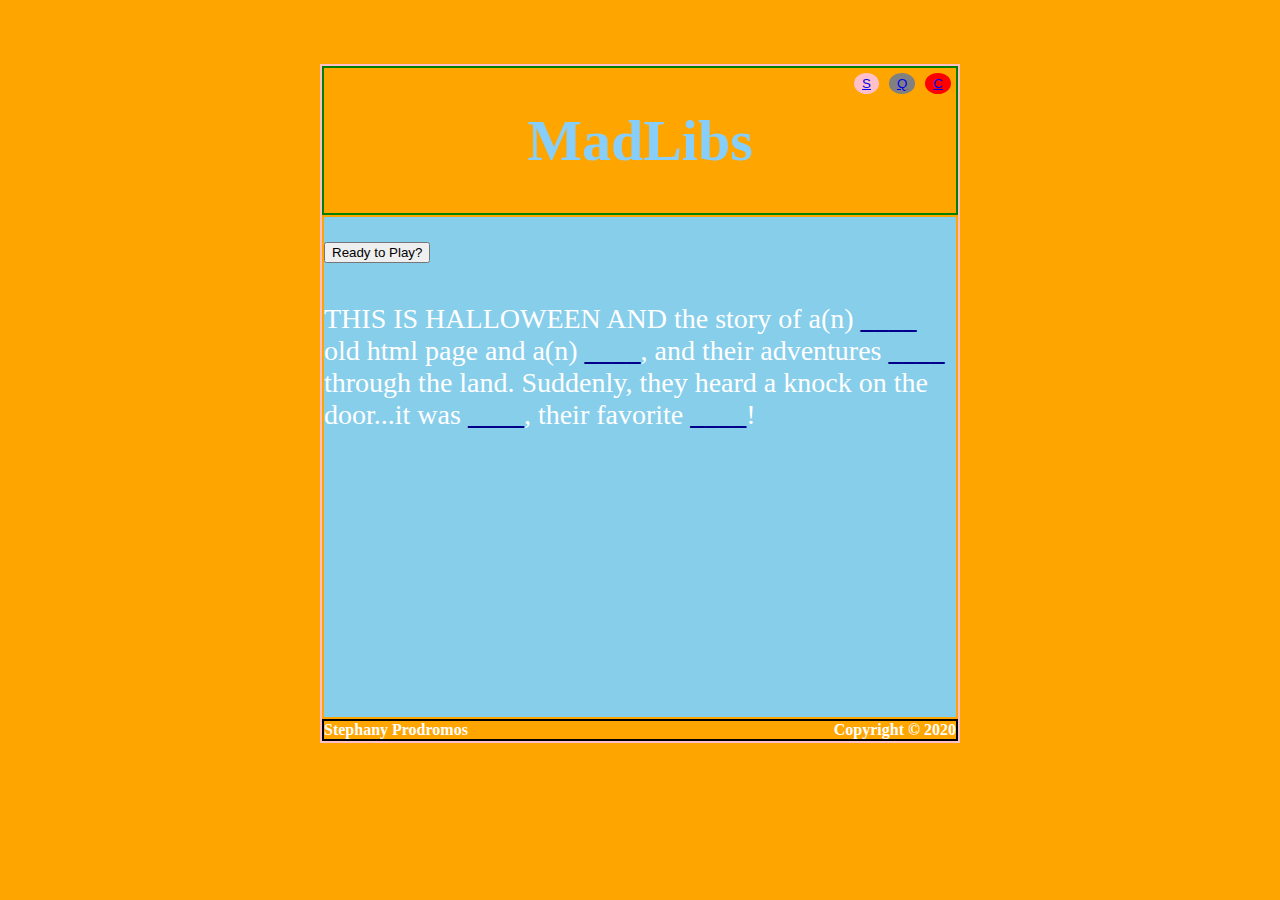
<file: halloween/halloween.html>
<!DOCTYPE html>
<html>
    <head>
        <title>MadLibs Halloween</title>
        <!---Bootstrap--->
        <link rel="stylesheet" href="https://maxcdn.bootstrapcdn.com/bootstrap/4.0.0-beta.2/css/bootstrap.min.css" integrity="sha384-PsH8R72JQ3SOdhVi3uxftmaW6Vc51MKb0q5P2rRUpPvrszuE4W1povHYgTpBfshb" crossorigin="anonymous">
        <link rel="stylesheet" href="halloween.css">
    </head>
    <body>
        <header>
            <span>
                <!--should have: christmas, quarantine, summer-->
                <!--external button 1: christmas -->
                <button type="button" class="christmas-button"><a href="../christmas/christmas.html">C</a></button>
                <!--external button 2: quarantine -->
                <button type="button" class="quarantine-button"><a href="../quarantine/quarantine.html">Q</a></button>
                <!--external button 3: summer -->
                <button type="button" class="summer-button"><a href="../summer/summer.html">S</a></button>
            </span>
            <h1>MadLibs</h1>
        </header>

        <main>
            <div class="text-center">
                <button type="button" class="btn btn-warning" onclick="loadHalloween()">Ready to Play?</button>
            </div>
            
            <div id="story">THIS IS HALLOWEEN AND the story of a(n) <span id="adjective">____</span> old html page and a(n) <span id="noun">____</span>, and their adventures <span id="verb">____</span> through the land. Suddenly, they heard a knock on the door...it was <span id="name">____</span>, their favorite <span id="occ">____</span>!</div>
        </main>
        
        <footer>
            <span id="authorName">Stephany Prodromos</span>
            <span id="copyright">Copyright &copy; 2020</span>
        </footer>

        <script src="halloween.js"></script>
    </body>
</html>
</file>
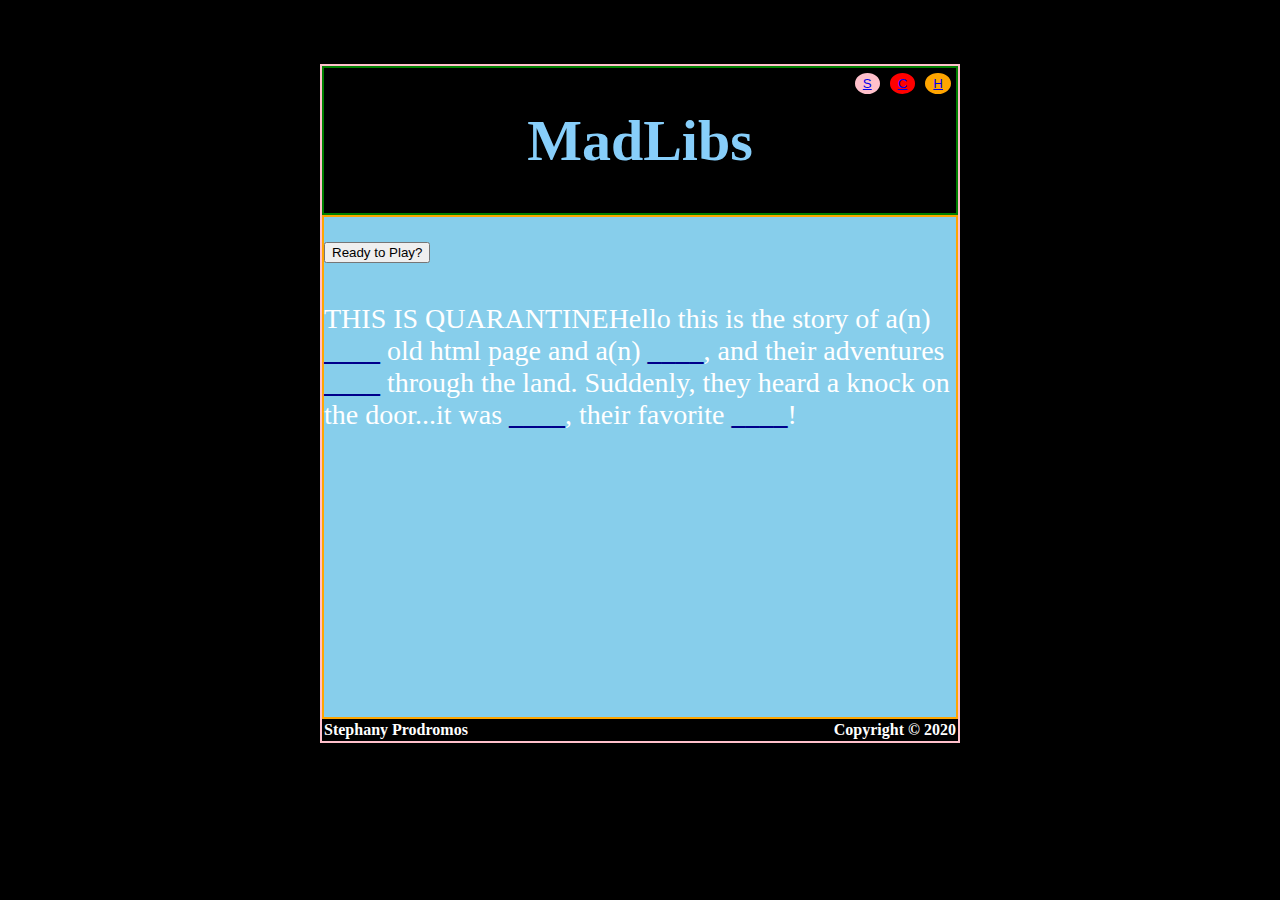
<file: quarantine/quarantine.html>
<!DOCTYPE html>
<html>
    <head>
        <title>MadLibs Quarantine</title>
        <!---Bootstrap--->
        <link rel="stylesheet" href="https://maxcdn.bootstrapcdn.com/bootstrap/4.0.0-beta.2/css/bootstrap.min.css" integrity="sha384-PsH8R72JQ3SOdhVi3uxftmaW6Vc51MKb0q5P2rRUpPvrszuE4W1povHYgTpBfshb" crossorigin="anonymous">
        <link rel="stylesheet" href="quarantine.css">
    </head>
    <body>
        <header>
            <span>
                <!--should have: halloween, christmas, summer-->
                <!--external button 1: halloween -->
                <button type="button" class="halloween-button"><a href="../halloween/halloween.html">H</a></button>
                <!--external button 2: christmas -->
                <button type="button" class="christmas-button"><a href="../christmas/christmas.html">C</a></button>
                <!--external button 3: summer -->
                <button type="button" class="summer-button"><a href="../summer/summer.html">S</a></button>
            </span>
            <h1>MadLibs</h1>
        </header>
        
        <main>
            <div class="text-center">
                <button type="button" class="btn btn-primary" onclick="loadQuarantine()">Ready to Play?</button>
            </div>
            
            <div id="story">THIS IS QUARANTINEHello this is the story of a(n) <span id="adjective">____</span> old html page and a(n) <span id="noun">____</span>, and their adventures <span id="verb">____</span> through the land. Suddenly, they heard a knock on the door...it was <span id="name">____</span>, their favorite <span id="occ">____</span>!</div>
        </main>
        
        <footer>
            <span id="authorName">Stephany Prodromos</span>
            <span id="copyright">Copyright &copy; 2020</span>
        </footer>

        <script src="quarantine.js"></script>
    </body>
</html>
</file>
<file: halloween/halloween.css>
body {
    border: 2px solid pink;
    /* add border radius to final border? */
    margin-left: 25%;
    margin-right: 25%;
    margin-top: 5%;
    background-color: orange;
}

header {
    border: 2px solid green;
    text-align: center;
    color: lightskyblue;
}

h1 {
    font-size: 58px;
}

/*external button 1*/
.christmas-button {
    background-color: red;
    border: 2px solid red;
    border-radius: 50%;
    margin: 5px;
    float: right;
}

/*external button 2*/
.quarantine-button {
    background-color: grey;
    border: 2px solid grey;
    border-radius: 50%;
    margin: 5px;
    float: right;
}

/*external button 3*/
.summer-button {
    background-color: pink;
    border: 2px solid pink;
    border-radius: 50%;
    margin: 5px;
    float: right;
}

div.text-center {
    padding-top: 25px;
}

main {
    background-color: skyblue;
    border: 2px solid orange;
    height: 500px;
}

#story {
    padding-top: 40px;
    color: white;
    font-size: 28px;
}

span {
    font-weight: bold;
    color: darkblue;
}

footer {
    border: 2px solid black;
    color: white;
}

#authorName {
    color: white;
}

#copyright {
    color: white;
    float: right;
}
</file>
<file: quarantine/quarantine.css>
body {
    border: 2px solid pink;
    /* add border radius to final border? */
    margin-left: 25%;
    margin-right: 25%;
    margin-top: 5%;
    background-color: black;
}

header {
    border: 2px solid green;
    text-align: center;
    color: lightskyblue;
}

/*external button 1*/
.halloween-button {
    background-color: orange;
    border: 2px solid orange;
    border-radius: 50%;
    margin: 5px;
    float: right;
}

/*external button 2*/
.christmas-button {
    background-color: red;
    border: 2px solid red;
    border-radius: 50%;
    margin: 5px;
    float: right;
}

/*external button 3*/
.summer-button {
    background-color: pink;
    border: 2px solid pink;
    border-radius: 50%;
    margin: 5px;
    float: right;
}

h1 {
    font-size: 58px;
}

div.text-center {
    padding-top: 25px;
}

main {
    background-color: skyblue;
    border: 2px solid orange;
    height: 500px;
}

#story {
    padding-top: 40px;
    color: white;
    font-size: 28px;
}

span {
    font-weight: bold;
    color: darkblue;
}

footer {
    border: 2px solid black;
    color: white;
}

#authorName {
    color: white;
}

#copyright {
    color: white;
    float: right;
}
</file>
